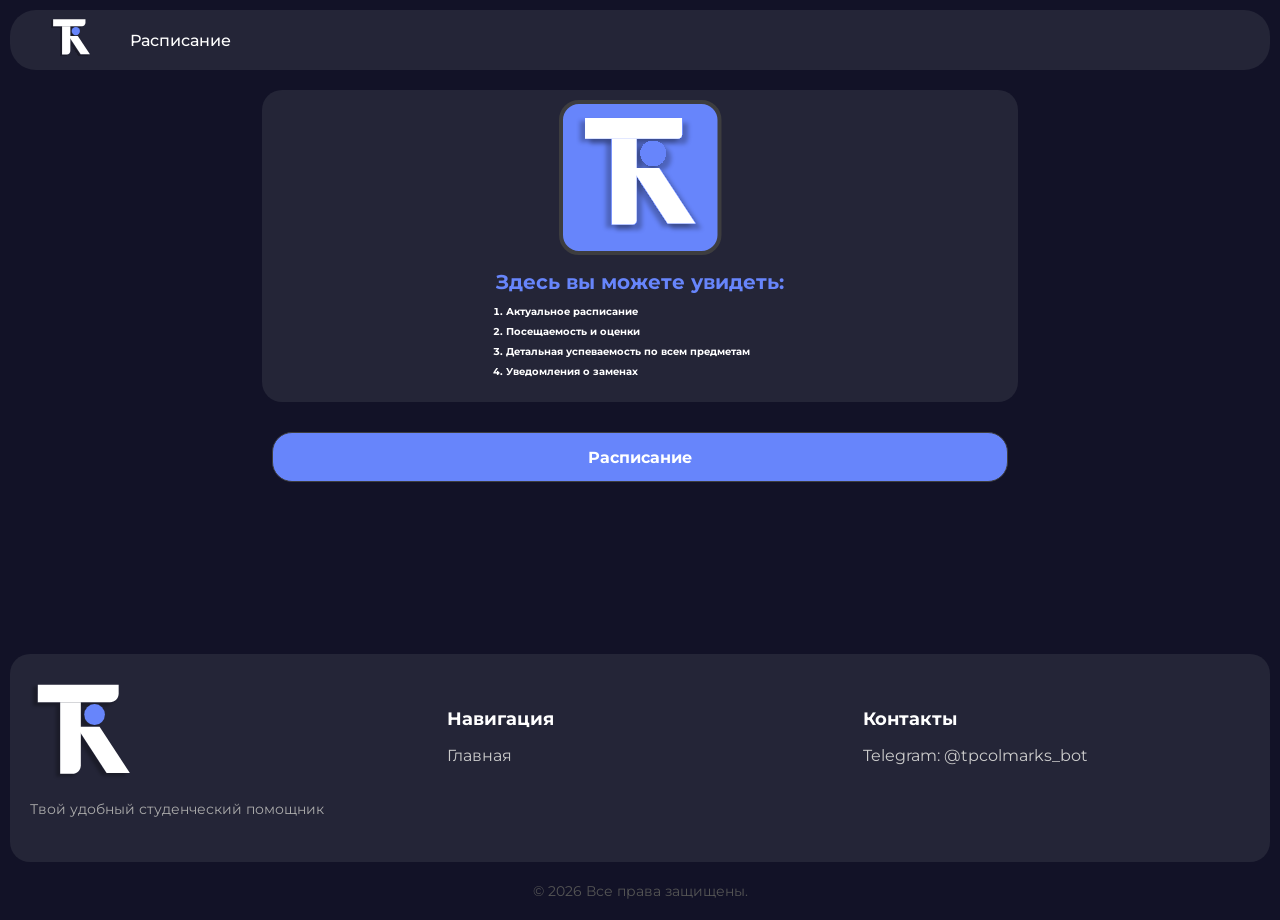
<file: index.html>
<!doctype html>
<html lang="ru">
	<head>
		<meta charset="UTF-8" />
		<meta name="viewport" content="width=device-width, initial-scale=1.0" />
		<title>Tpcol Marks</title>

		<link rel="stylesheet" href="main.css" />
		<link rel="preconnect" href="https://fonts.googleapis.com" />
		<link rel="preconnect" href="https://fonts.gstatic.com" crossorigin />
		<link
			href="https://fonts.googleapis.com/css2?family=Inter:ital,opsz,wght@0,14..32,100..900;1,14..32,100..900&family=Montserrat:ital,wght@0,100..900;1,100..900&family=Sen:wght@400..800&display=swap"
			rel="stylesheet" />
		<link rel="stylesheet" href="adaptive.css" />
	</head>
	<body>
		<div class="wrapper">
			<header class="header header--mobile">
				<button class="header__top">
					<div class="header__logo" aria-hidden="true">
						<img src="Лого.svg" alt="" width="40" />
					</div>

					<h1 class="header__title">Главная</h1>

					<div class="header__arrow" role="img" aria-labelledby="arrow-desc">
						<svg
							width="23"
							height="14"
							viewBox="0 0 23 14"
							fill="none"
							xmlns="http://www.w3.org/2000/svg"
							aria-hidden="true">
							<title id="arrow-desc">Стрелка вниз</title>
							<path
								fill-rule="evenodd"
								clip-rule="evenodd"
								d="M9.37111 12.6673C9.80471 13.1004 10.3925 13.3436 11.0053 13.3436C11.6181 13.3436 12.2059 13.1004 12.6394 12.6673L21.3622 3.94763C21.7958 3.51382 22.0393 2.92552 22.0392 2.31215C22.039 1.69879 21.7952 1.1106 21.3614 0.676988C20.9276 0.243376 20.3393 -0.000144495 19.7259 6.43235e-08C19.1126 0.000144624 18.5244 0.243942 18.0908 0.677759L11.0053 7.76326L3.91978 0.677759C3.48384 0.256308 2.8998 0.022942 2.29347 0.027923C1.68713 0.0329041 1.10701 0.275833 0.678051 0.704389C0.249091 1.13295 0.00561383 1.71284 6.10352e-05 2.31917C-0.00549176 2.9255 0.227324 3.50975 0.648363 3.94609L9.36957 12.6688L9.37111 12.6673Z"
								fill="#6785FB" />
						</svg>
					</div>
				</button>
				<div class="hidden header__popup">
					<ul class="header__popup-list">
						<li class="header__popup-item">
							<a href="scudule.html">Расписание</a>
						</li>
						<!-- <li class="header__popup-item"><a href="">Оценки</a></li>
						<li class="header__popup-item"><a href="">Атестаця</a></li>
						<li class="header__popup-item"><a href="">Полезные ссылки</a></li>
						<li class="header__popup-item"><a href="">Профиль</a></li> -->
					</ul>
				</div>
			</header>
			<header class="header header--desktop">
				<div class="header__logo">
					<img src="Лого.svg" alt="" width="40" />
				</div>
				<nav class="header__nav">
					<ul>
						<li><a href="scudule.html">Расписание</a></li>
						<!-- <li><a href="#">Оценки</a></li>
						<li><a href="#">Аттестация</a></li>
						<li><a href="#">Полезные ссылки</a></li>
						<li><a href="#">Профиль</a></li> -->
					</ul>
				</nav>
			</header>
			<main class="main">
				<section class="hero">
					<div class="hero__image" aria-hidden="true">
						<img src="Frame 32.svg" alt="" />
					</div>
					<div class="hero__text">
						<h2 class="hero__title">Здесь вы можете увидеть:</h2>
						<ol class="hero__list">
							<li>Актуальное расписание</li>

							<li>Посещаемость и оценки</li>
							<li>Детальная успеваемость по всем предметам</li>
							<li>Уведомления о заменах</li>
						</ol>
					</div>
				</section>

				<section class="actions">
					<ul class="actions__list">
						<li class="first-row">
							<a
								class="actions__button actions__button--purple"
								href="scudule.html"
								>Расписание</a
							>
						</li>
						<!-- <li class="second-row-left">
							<a class="actions__button actions__button--grey" href="scudule.html">Расписание</a>
						</li>
						<li class="second-row-right">
							<a class="actions__button actions__button--grey" href="scudule.html">Расписание</a>
						</li>
						<li class="third-row-left">
							<a class="actions__button actions__button--grey" href="scudule.html">Расписание</a>
						</li>
						<li class="third-row-right">
							<a class="actions__button actions__button--grey" href="scudule.html">Расписание</a>
						</li>
						<li class="fourth-row">
							<a class="actions__button actions__button--purple" href="scudule.html">Расписание</a>
						</li> -->
					</ul>
				</section>
			</main>

			<footer class="footer">
				<div class="footer__main">
					<div class="footer__container">
						<div class="footer__column">
							<div class="footer__logo">
								<img src="Лого.svg" alt="" width="100" />
							</div>
							<p class="footer__description">
								Твой удобный студенческий помощник
							</p>
						</div>
						<div class="footer__column">
							<h4 class="footer__title">Навигация</h4>
							<ul class="footer__menu">
								<li><a href="index.html">Главная</a></li>
								<!-- <li><a href="#">О нас</a></li>
								<li><a href="#">Услуги</a></li>
								<li><a href="#">Контакты</a></li> -->
							</ul>
						</div>
						<div class="footer__column">
							<h4 class="footer__title">Контакты</h4>
							<ul class="footer__contacts">
								<li>Telegram: @tpcolmarks_bot</li>
							</ul>
						</div>
					</div>
				</div>
				<div class="footer__copyright">© 2026 Все права защищены.</div>
			</footer>
		</div>
		<script src="index.js"></script>
	</body>
</html>
</file>
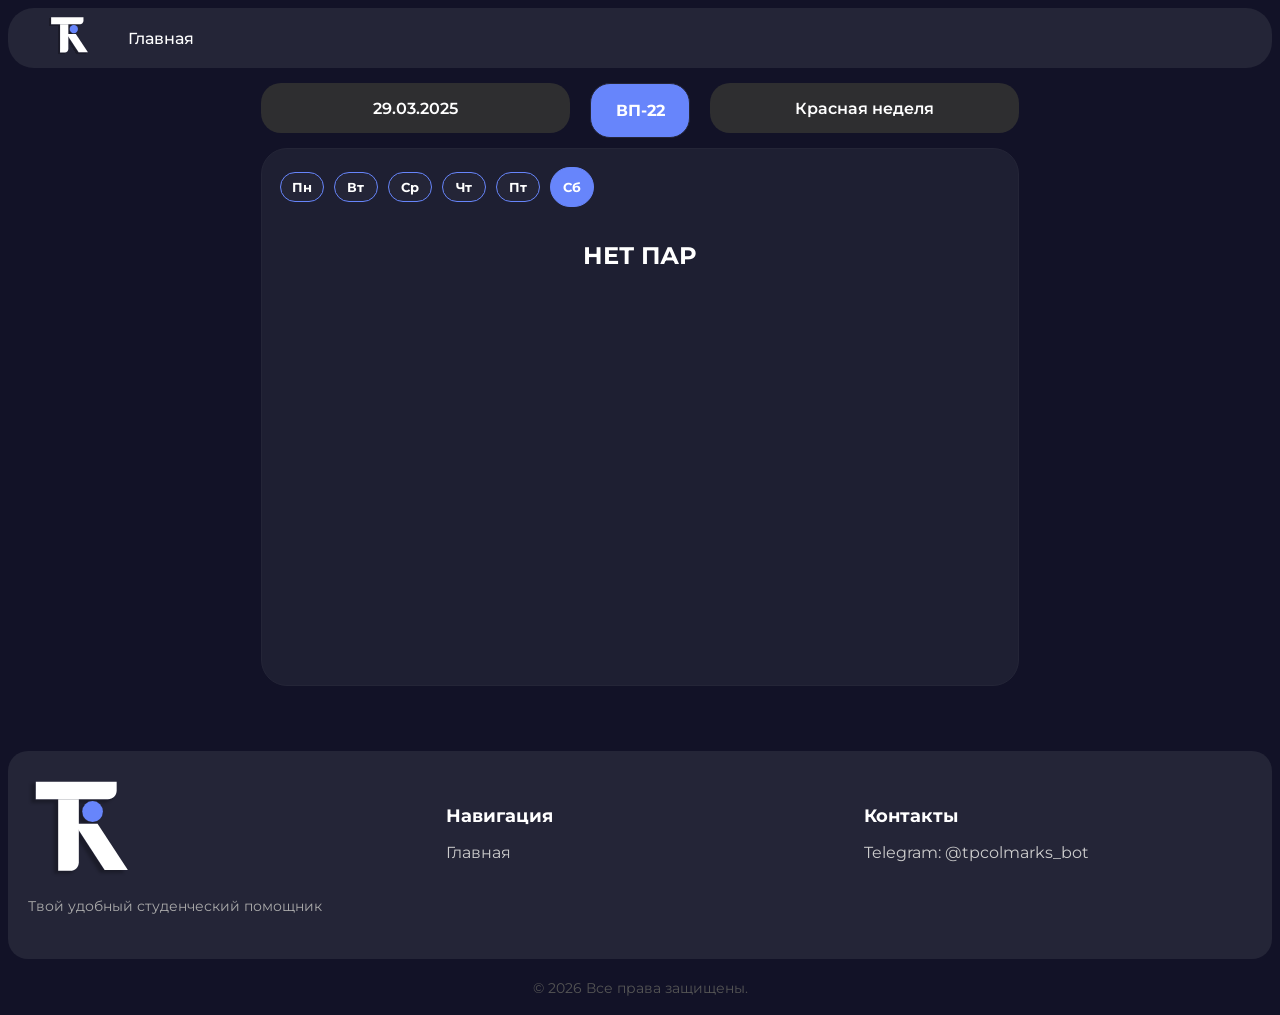
<file: scudule.html>
<!doctype html>
<html lang="ru">
	<head>
		<meta charset="UTF-8" />
		<meta name="viewport" content="width=device-width, initial-scale=1.0" />
		<title>Tpcol Marks</title>
		<link rel="stylesheet" href="scudule.css" />
		<link rel="stylesheet" href="adaptive.css" />
		<link rel="preconnect" href="https://fonts.googleapis.com" />
		<link rel="preconnect" href="https://fonts.gstatic.com" crossorigin />
		<link
			href="https://fonts.googleapis.com/css2?family=Inter:ital,opsz,wght@0,14..32,100..900;1,14..32,100..900&family=Montserrat:ital,wght@0,100..900;1,100..900&family=Sen:wght@400..800&display=swap"
			rel="stylesheet" />
	</head>
	<body>
		<div class="wrapper">
			<header class="header header--mobile">
				<button class="header__top">
					<div class="header__logo" aria-hidden="true">
						<img src="Лого.svg" alt="" width="40" />
					</div>

					<h1 class="header__title">Расписание</h1>

					<div class="header__arrow" role="img" aria-labelledby="arrow-desc">
						<svg
							width="23"
							height="14"
							viewBox="0 0 23 14"
							fill="none"
							xmlns="http://www.w3.org/2000/svg"
							aria-hidden="true">
							<title id="arrow-desc">Стрелка вниз</title>
							<path
								fill-rule="evenodd"
								clip-rule="evenodd"
								d="M9.37111 12.6673C9.80471 13.1004 10.3925 13.3436 11.0053 13.3436C11.6181 13.3436 12.2059 13.1004 12.6394 12.6673L21.3622 3.94763C21.7958 3.51382 22.0393 2.92552 22.0392 2.31215C22.039 1.69879 21.7952 1.1106 21.3614 0.676988C20.9276 0.243376 20.3393 -0.000144495 19.7259 6.43235e-08C19.1126 0.000144624 18.5244 0.243942 18.0908 0.677759L11.0053 7.76326L3.91978 0.677759C3.48384 0.256308 2.8998 0.022942 2.29347 0.027923C1.68713 0.0329041 1.10701 0.275833 0.678051 0.704389C0.249091 1.13295 0.00561383 1.71284 6.10352e-05 2.31917C-0.00549176 2.9255 0.227324 3.50975 0.648363 3.94609L9.36957 12.6688L9.37111 12.6673Z"
								fill="#6785FB" />
						</svg>
					</div>
				</button>
				<div class="hidden header__popup">
					<ul class="header__popup-list">
						<li class="header__popup-item">
							<a href="index.html">Главная</a>
						</li>
						<!-- <li class="header__popup-item"><a href="">Оценки</a></li>
						<li class="header__popup-item"><a href="">Атестаця</a></li>
						<li class="header__popup-item"><a href="">Полезные ссылки</a></li>
						<li class="header__popup-item"><a href="">Профиль</a></li> -->
					</ul>
				</div>
			</header>
			<header class="header header--desktop">
				<div class="header__logo">
					<img src="Лого.svg" alt="" width="40" />
				</div>
				<nav class="header__nav">
					<ul>
						<li><a href="index.html">Главная</a></li>
						<!-- <li><a href="#">Оценки</a></li>
						<li><a href="#">Аттестация</a></li>
						<li><a href="#">Полезные ссылки</a></li>
						<li><a href="#">Профиль</a></li> -->
					</ul>
				</nav>
			</header>
			<main>
				<section class="section-info">
					<ul class="section-info__list">
						<li class="section-info__item-text"></li>
						<li class="section-info__item">
							<button class="button button--purple button-main">
								Выберите
							</button>
						</li>
						<li class="section-info__item-text"></li>
					</ul>
				</section>
				<section class="section-schedule">
					<div class="section-schedule__week">
						<ul class="section-schedule__week-list">
							<li class="section-schedule__week-item">
								<button class="button-week">Пн</button>
							</li>
							<li class="section-schedule__week-item">
								<button class="button-week">Вт</button>
							</li>
							<li class="section-schedule__week-item">
								<button class="button-week">Ср</button>
							</li>
							<li class="section-schedule__week-item">
								<button class="button-week">Чт</button>
							</li>
							<li class="section-schedule__week-item">
								<button class="button-week">Пт</button>
							</li>
							<li class="section-schedule__week-item">
								<button class="button-week">Сб</button>
							</li>
						</ul>
					</div>
					<div class="section-schedule__lessons section-schedule__container">
						<!-- <ul class="section-schedule__lessons-list">
						<li class="lesson-number">
							<p>1</p>
						</li>
						<li class="lesson-card">
							<ul class="lesson-card__info-list">
								<li class="lesson-card__subject lesson-card__item--left">Разработка Веб...</li>
								<li class="lesson-card__time lesson-card__item--right">9:00 - 10:30</li>
								<li class="lesson-card__teacher lesson-card__item--left">Потапкина Ю.Ю.</li>
								<li class="lesson-card__room lesson-card__item--right">
									<span class="lesson-card__room-value ">104</span> каб.
								</li>
							</ul>
						</li>
					</ul>
					<ul class="section-schedule__lessons-list">
						<li class="lesson-number">
							<p>2</p>
						</li>
						<li class="lesson-card">
							<ul class="lesson-card__info-list">
								<li class="lesson-card__subject lesson-card__item--left">Операционные системы и програмирование</li>
								<li class="lesson-card__time lesson-card__item--right">9:00 - 10:30</li>
								<li class="lesson-card__teacher lesson-card__item--left">Потапкина Ю.Ю.</li>
								<li class="lesson-card__room lesson-card__item--right">
									<span class="lesson-card__room-value ">104</span> каб.
								</li>
							</ul>
						</li>
					</ul>
					<ul class="section-schedule__lessons-list">
						<li class="lesson-number">
							<p>3</p>
						</li>
						<li class="lesson-card">
							<ul class="lesson-card__info-list">
								<li class="lesson-card__subject lesson-card__item--left">Основы алгоритмизации и програмирования</li>
								<li class="lesson-card__time lesson-card__item--right">9:00 - 10:30</li>
								<li class="lesson-card__teacher lesson-card__item--left">Потапкина Ю.Ю.</li>
								<li class="lesson-card__room lesson-card__item--right">
									<span class="lesson-card__room-value ">104</span> каб.
								</li>
							</ul>
						</li>
					</ul>
					<ul class="section-schedule__lessons-list">
						<li class="lesson-number">
							<p>4</p>
						</li>
						<li class="lesson-card">
							<ul class="lesson-card__info-list">
								<li class="lesson-card__subject lesson-card__item--left">Истроия России</li>
								<li class="lesson-card__time lesson-card__item--right">9:00 - 10:30</li>
								<li class="lesson-card__teacher lesson-card__item--left">Потапкина Ю.Ю.</li>
								<li class="lesson-card__room lesson-card__item--right">
									<span class="lesson-card__room-value ">104</span> каб.
								</li>
							</ul>
						</li>
					</ul> -->
					</div>
				</section>
				<!-- <section class="section-favourites">
					<div class="favorites-carousel">
						<button
							class="favorites-carousel__arrow favorites-carousel__arrow--left">
							<svg
								width="35"
								height="35"
								viewBox="0 0 35 35"
								fill="none"
								xmlns="http://www.w3.org/2000/svg">
								<path
									fill-rule="evenodd"
									clip-rule="evenodd"
									d="M13.8016 18.531C13.5282 18.2576 13.3746 17.8867 13.3746 17.5C13.3746 17.1133 13.5282 16.7424 13.8016 16.469L17.9272 12.3433C18.1313 12.1394 18.3912 12.0005 18.6742 11.9443C18.9572 11.8881 19.2505 11.9171 19.517 12.0276C19.7835 12.1382 20.0112 12.3253 20.1714 12.5652C20.3315 12.8052 20.4168 13.0873 20.4166 13.3758V21.6242C20.4168 21.9127 20.3315 22.1948 20.1714 22.4348C20.0112 22.6747 19.7835 22.8618 19.517 22.9724C19.2505 23.0829 18.9572 23.1119 18.6742 23.0557C18.3912 22.9995 18.1313 22.8606 17.9272 22.6567L13.8016 18.531Z"
									fill="#6785FB" />
							</svg>
						</button>
						<div class="favorites-carousel__track">
							<button class="favorites-carousel__button">Нет закладок</button>
						</div>
						<button
							class="favorites-carousel__arrow favorites-carousel__arrow--right">
							<svg
								width="35"
								height="35"
								viewBox="0 0 35 35"
								fill="none"
								xmlns="http://www.w3.org/2000/svg">
								<path
									fill-rule="evenodd"
									clip-rule="evenodd"
									d="M21.1983 18.531C21.4716 18.2576 21.6252 17.8867 21.6252 17.5C21.6252 17.1133 21.4716 16.7424 21.1983 16.469L17.0726 12.3433C16.8686 12.1394 16.6086 12.0005 16.3256 11.9443C16.0427 11.8881 15.7494 11.9171 15.4829 12.0276C15.2164 12.1382 14.9887 12.3253 14.8285 12.5652C14.6684 12.8052 14.583 13.0873 14.5833 13.3758V21.6242C14.583 21.9127 14.6684 22.1948 14.8285 22.4348C14.9887 22.6747 15.2164 22.8618 15.4829 22.9724C15.7494 23.0829 16.0427 23.1119 16.3256 23.0557C16.6086 22.9995 16.8686 22.8606 17.0726 22.6567L21.1983 18.531Z"
									fill="#6785FB" />
							</svg>
						</button>
					</div>
				</section> -->
			</main>
			<footer class="footer">
				<div class="footer__main">
					<div class="footer__container">
						<div class="footer__column">
							<div class="footer__logo">
								<img src="Лого.svg" alt="" width="100" />
							</div>
							<p class="footer__description">
								Твой удобный студенческий помощник
							</p>
						</div>
						<div class="footer__column">
							<h4 class="footer__title">Навигация</h4>
							<ul class="footer__menu">
								<li><a href="index.html">Главная</a></li>
								<!-- <li><a href="#">О нас</a></li>
								<li><a href="#">Услуги</a></li>
								<li><a href="#">Контакты</a></li> -->
							</ul>
						</div>
						<div class="footer__column">
							<h4 class="footer__title">Контакты</h4>
							<ul class="footer__contacts">
								<li>Telegram: @tpcolmarks_bot</li>
							</ul>
						</div>
					</div>
				</div>
				<div class="footer__copyright">© 2026 Все права защищены.</div>
			</footer>
		</div>
		<dialog class="choose-popup">
			<div class="choose-popup__content">
				<button class="choose-popup__close-btn">✕</button>
				<h2 class="choose-popup__title">Выберите</h2>
				<form
					class="choose-popup__form"
					id="choose-form"
					name="choose-popup__form">
					<input
						class="choose-popup__input"
						type="text"
						placeholder="ВП-12/108/Ковалев"
						required />
					<!-- <button class="choose-popup__btn choose-popup__btn--favorites">
						В закладки
					</button> -->
					<button class="choose-popup__btn choose-popup__btn--choose">
						Выбрать
					</button>
				</form>
			</div>
		</dialog>
		<template id="lesson-card_template">
			<ul class="section-schedule__lessons-list">
				<li class="lesson-number">
					<p></p>
				</li>
				<li class="lesson-card">
					<ul class="lesson-card__info-list">
						<li class="lesson-card__subject lesson-card__item--left"></li>
						<li class="lesson-card__time lesson-card__item--right"></li>
						<li class="lesson-card__teacher lesson-card__item--left"></li>
						<li class="lesson-card__room lesson-card__item--right">
							<span class="lesson-card__room-value"></span> каб.
						</li>
					</ul>
				</li>
			</ul>
		</template>
		<script src="index.js"></script>
		<script src="popup.js"></script>
		<script src="schdule.js"></script>
	</body>
</html>
</file>
<file: main.css>
/* * {
	outline: 3px solid red !important;
	min-height: 30px !important;
	background-color: rgba(255, 0, 0, 0.1) !important;
} */
/* 
.actions__list {
	display: grid !important;
	grid-template-columns: 1fr 1fr !important;
	grid-template-areas:
		"first first"
		"second-left second-right"
		"third-left third-right"
		"fourth fourth" !important;
	gap: 20px !important;
	border: 5px solid blue !important;
	background-color: rgba(0, 0, 255, 0.2) !important;
	min-height: 500px !important;
} */
/*
.first-row {
	grid-area: first !important;
	background: orange !important;
}
.second-row-left {
	grid-area: second-left !important;
	background: yellow !important;
}
.second-row-right {
	grid-area: second-right !important;
	background: green !important;
}
.third-row-left {
	grid-area: third-left !important;
	background: pink !important;
}
.third-row-right {
	grid-area: third-right !important;
	background: purple !important;
}
.fourth-row {
	grid-area: fourth !important;
	background: cyan !important;
	min-height: 100px !important;
} */
.header__logo svg,
.hero__image svg {
	filter: drop-shadow(-4px 3px 4px rgba(0, 0, 0, 0.15))
		drop-shadow(4px 5px 4px rgba(0, 0, 0, 0.15));
}
html,
body {
	height: 100%;
	margin: 0;
}
body {
	background-color: #121227;
	padding: 10px;
	font-family: "Montserrat", sans-serif;
	font-optical-sizing: auto;
	font-style: normal;
}
a {
	text-decoration: none;
	color: white;
}
.header__title {
	color: white;
}
.wrapper {
	display: flex;
	flex-direction: column;
	min-height: 100vh;
}

main {
	flex: 1;
}
.header {
	position: relative;
}
.header__top {
	width: 100%;
	border: none;
	display: flex;
	justify-content: space-around;
	align-items: center;
	gap: 10px;
	background: #242537;
	border-radius: 26px;
	height: 60px;
}
.header__top.show {
	border-radius: 26px 26px 0 0;
	transition: all 0.09s ease-out;
}
.header__title {
	font-size: 20px;
}
.header__popup {
	left: 0;
	right: 0;
	display: flex;
	justify-content: center;
	gap: 10px;
	background: #242537;
	border-radius: 0 0 26px 26px;
	position: absolute;
	transform: translateY(-20px);
	opacity: 0;
	visibility: hidden;
	transition: all 0.3s ease-out;
}
.header__popup.show {
	transform: translateY(0);
	opacity: 1;
	visibility: visible;
}
.header__popup-list {
	list-style: none;
	margin: 0;
	padding-left: 15px;
}
.header__popup-item {
	margin-bottom: 20px;
	justify-self: center;
}
.header__popup-item a {
	text-decoration: none;
	color: white;
	font-size: 20px;
}
.header__arrow {
	transition: transform 0.3s ease;
}

.header__top.active .header__arrow {
	transform: rotate(180deg);
}
.header--desktop {
	display: none;
	background: #242537;
	border-radius: 26px;
	height: 60px;
}
.header--mobile {
	display: block;
}
.hero {
	display: flex;
	flex-direction: column;
	align-items: center;
	justify-content: center;
	gap: 10px;
	background-color: #242537;
	border-radius: 20px;
	margin-top: 20px;
	padding: 10px;
	font-family: "Montserrat";
	font-style: normal;
	font-weight: 700;
	font-size: 10px;
	line-height: 20px;
}
.hero__title {
	color: #6785fb;
	font-style: normal;
	font-weight: 700;
	font-size: 20px;
	line-height: 20px;
	margin: 0;
	padding: 0;
	width: 100%;
	text-align: center;
}
.hero__list {
	color: white;
	margin: 0;
	padding: 10px;
	width: 100%;
}
.actions__button {
	width: 100%;
	background: none;
	border: none;
	border-radius: 20px;
	margin: 10px;
	height: 48px;
	color: white;
	font-family: "Montserrat", sans-serif;
	font-optical-sizing: auto;
	font-weight: bold;
	font-style: normal;
	transition: ease 0.2s;
	text-decoration: none;
	align-content: center;
}
.actions__button--purple:hover {
	transform: scale(1.01);
}
.actions__button--purple:active {
	background: #4a5fb5;
	transform: scale(1.01);
}
.actions__button--grey:hover {
	background: #6785fb;
	border: 1px #3d3d3f solid;
	transform: scale(1.02);
}
.actions__button--grey:active {
	background: #4a5fb5;
	border: 1px #3d3d3f solid;
	transform: scale(1.03);
}
.actions__button--purple {
	background: #6785fb;
	border: 1px #3d3d3f solid;
	font-size: 16px;
}
.actions__button--grey {
	background: #3d3d3f;
	border: 1px solid #6785fb;
	font-size: 12px;
}
.actions__list {
	margin-top: 20px;
	padding: 0;
	display: grid;
	grid-template-columns: 1fr 1fr;
	grid-template-areas:
		"first first"
		"second-left second-right"
		"third-left third-right"
		"fourth fourth";
	list-style: none;
	border-radius: 20px;
	justify-content: center;
	align-content: center;
}
.first-row {
	grid-area: first;
	width: 100%;
	display: flex;
	justify-content: center; /* по горизонтали */
	align-items: center; /* по вертикали */
	text-align: center;
}

.second-row-left {
	grid-area: second-left;
	width: 100%;
	display: flex;
	justify-content: center;
	align-items: center;
	text-align: center;
}
.second-row-right {
	grid-area: second-right;
	width: 100%;
	display: flex;
	justify-content: center;
	align-items: center;
	text-align: center;
}
.third-row-left {
	grid-area: third-left;
	width: 100%;
	display: flex;
	justify-content: center;
	align-items: center;
	text-align: center;
}
.third-row-right {
	grid-area: third-right;
	width: 100%;
	display: flex;
	justify-content: center;
	align-items: center;
	text-align: center;
}
.fourth-row {
	grid-area: fourth;
	width: 100%;
	display: flex;
	justify-content: center;
	align-items: center;
	text-align: center;
}

.footer {
	display: flex;
	flex-direction: column;
	gap: 10px;
	margin-top: 50px;
}

.footer__main {
	background: #242537;
	border-radius: 20px;
	padding: 30px 20px;
}

.footer__container {
	display: flex;
	justify-content: space-between;
	flex-wrap: wrap;
	gap: 30px;
}

.footer__column {
	flex: 1;
	min-width: 150px;
}

.footer__logo {
	font-size: 24px;
	font-weight: bold;
	color: #fff;
	margin-bottom: 10px;
}

.footer__description {
	color: #aaa;
	font-size: 14px;
}

.footer__title {
	color: #fff;
	font-size: 18px;
	margin-bottom: 15px;
}

.footer__menu,
.footer__contacts {
	list-style: none;
	padding: 0;
}

.footer__menu li,
.footer__contacts li {
	margin-bottom: 8px;
}

.footer__menu a {
	color: #ccc;
	text-decoration: none;
	transition: color 0.3s;
}

.footer__menu a:hover {
	color: #fff;
	text-decoration: underline;
}

.footer__contacts li {
	color: #ccc;
}

.footer__copyright {
	text-align: center;
	padding: 10px;
	font-size: 14px;
	color: #555;
	background: transparent;
}
</file>
<file: adaptive.css>
@media (min-width: 1024px) {
	main {
		width: 60%;
		margin: 0 auto;
	}
	.section-info__item .button {
		min-width: 100px;
	}
	.header--mobile {
		display: none;
	}
	.header--desktop {
		display: flex;
		justify-content: start;
		align-items: center;
		padding: 0 40px;
	}
	.header--desktop ul {
		display: flex;
		gap: 20px;
		list-style: none;
		font-weight: 500;
	}
	.header--desktop li {
		text-align: center;
	}
}
</file>
<file: scudule.css>
* {
	color: white;
	font-family: "Montserrat";
	font-style: normal;
}
.wrapper {
	display: flex;
	flex-direction: column;
	min-height: 100vh;
	gap: 15px;
}
a {
	text-decoration: none;
	color: white;
}
main {
	display: flex;
	flex-direction: column;
	flex: 1;
	gap: 10px;
}
body {
	background-color: #121227;
}
.header {
	position: relative;
}
.header__top {
	width: 100%;
	border: none;
	display: flex;
	justify-content: space-around;
	align-items: center;
	gap: 10px;
	background: #242537;
	border-radius: 26px;
	height: 60px;
}
.header__top.show {
	border-radius: 26px 26px 0 0;
	transition: all 0.09s ease-out;
}
.header__title {
	font-size: 20px;
}
.header__popup {
	left: 0;
	right: 0;
	display: flex;
	justify-content: center;
	gap: 10px;
	background: #242537;
	border-radius: 0 0 26px 26px;
	position: absolute;
	transform: translateY(-20px);
	opacity: 0;
	visibility: hidden;
	transition: all 0.3s ease-out;
}
.header__popup.show {
	transform: translateY(0);
	opacity: 1;
	visibility: visible;
}
.header__popup-list {
	list-style: none;
	margin: 0;
	padding-left: 15px;
}
.header__popup-item {
	margin-bottom: 20px;
	justify-self: center;
}
.header__popup-item a {
	text-decoration: none;
	color: white;
	font-size: 20px;
}
.header__arrow {
	transition: transform 0.3s ease;
}

.header__top.active .header__arrow {
	transform: rotate(180deg);
}
.header--desktop {
	display: none;
	background: #242537;
	border-radius: 26px;
	height: 60px;
}
.header--mobile {
	display: block;
}
.section-info {
	margin: 0;
	justify-self: center;
}
.section-info__list {
	margin: 0;
	padding: 0;
	display: flex;
	width: 100%;
	gap: 20px;
	list-style: none;
	justify-items: center;
	align-content: center;
}
.section-info__item .button {
	height: 55px;
	padding: 10px;
	background-color: #6785fb;
	border-radius: 20px;
	border: #242537 1px solid;
}
.section-info__item-text {
	background-color: #2e2e30;
	border-radius: 20px;
	justify-items: center;
	height: 50px;
	width: 100%;
	text-align: center;
	align-items: center;
	font-weight: 600;
	font-size: 16px;
	align-content: center;
}
.button-main {
	font-size: 16px;
	font-weight: bold;
}
.button-main:hover {
	transform: scale(1.1);
	transition: ease-in-out 0.3s;
}
.button-main:active {
	background-color: #4b5fb3;
	transition: ease-in-out 0.1s;
}
.section-schedule {
	display: flex;
	flex-direction: column;
	gap: 10px;
	justify-items: center;
	background-color: #1e1f32;
	border-radius: 26px;
	border: #242537 1px solid;
	padding: 18px;
	min-height: 500px;
}
.section-schedule__week-list {
	margin: 0;
	padding: 0;
	display: flex;
	list-style-type: none;
	gap: 10px;
	align-items: center;
	justify-self: center;
	height: 40px;
}
.button-week {
	width: 44px;
	height: 30px;
	background-color: #242537;
	border-radius: 20px;
	border: 1px solid #6785fb;
	font-weight: bold;
	transition: ease 0.4s;
}
.button--active {
	background-color: #6785fb;
	height: 40px;
	transition: ease 0.4s;
}
.section-schedule__lessons {
	display: flex;
	flex-direction: column;
	gap: 10px;
}
.section-schedule__lessons-list {
	display: flex;
	list-style: none;
	align-items: center;
	padding: 0;
	margin: 0;
}
.no-lessons {
	text-align: center;
	text-transform: uppercase;
	font-weight: bold;
	font-size: 24px;
}
.lesson-number {
	background-color: #6785fb;
	border: #242537 1px solid;
	border-radius: 26px;
	width: 65px;
	height: 65px;
	padding: 0;
	margin: 0;
	align-items: center;
	justify-items: center;
}
.lesson-number p {
	margin: 20px;
	margin-right: 30px;
	font-weight: bold;
	font-size: 20px;
}
.lesson-card__info-list {
	list-style: none;
	display: grid;
	grid-template-columns: 2fr 1fr;
	padding: 8px;
	gap: 10px;
	font-size: 14px;
}
.lesson-card__info-list li {
	width: 90%;
	height: 100%;
	white-space: nowrap;
	overflow: hidden;
}
.lesson-card {
	background-color: #2e2e30;
	height: 64px;
	border-radius: 20px;
	margin-left: -25px;
	width: 100%;
}
.lesson-card__item--left {
	margin-left: 15px;
	text-overflow: ellipsis;
}
.lesson-card__item--right {
	text-align: right;
}
.footer {
	display: flex;
	flex-direction: column;
	gap: 10px;
	margin-top: 50px;
}

.footer__main {
	background: #242537;
	border-radius: 20px;
	padding: 30px 20px;
}

.footer__container {
	display: flex;
	justify-content: space-between;
	flex-wrap: wrap;
	gap: 30px;
}

.footer__column {
	flex: 1;
	min-width: 150px;
}

.footer__logo {
	font-size: 24px;
	font-weight: bold;
	color: #fff;
	margin-bottom: 10px;
}

.footer__description {
	color: #aaa;
	font-size: 14px;
}

.footer__title {
	color: #fff;
	font-size: 18px;
	margin-bottom: 15px;
}

.footer__menu,
.footer__contacts {
	list-style: none;
	padding: 0;
}

.footer__menu li,
.footer__contacts li {
	margin-bottom: 8px;
}

.footer__menu a {
	color: #ccc;
	text-decoration: none;
	transition: color 0.3s;
}

.footer__menu a:hover {
	color: #fff;
	text-decoration: underline;
}

.footer__contacts li {
	color: #ccc;
}

.footer__copyright {
	text-align: center;
	padding: 10px;
	font-size: 14px;
	color: #555;
	background: transparent;
}

.section-favourites {
	width: 100%;
	justify-items: center;
	margin-top: 10px;
}
.favorites-carousel {
	display: flex;
	width: 100%;
}
.favorites-carousel__track {
	display: flex;
	justify-content: center;
	width: 100%;
	gap: 10px;
}
.favorites-carousel__arrow {
	background: none;
	border: none;
}
.favorites-carousel__button {
	background: #6785fb;
	border: #242537;
	height: 55px;
	width: 100%;
	border-radius: 26px;
}
.choose-popup {
	background-color: #242537;
	border-radius: 20px;
	border: #6784fb52 solid 1px;
	width: 400px;
	padding: 0;
}
.choose-popup__content {
	padding: 20px;
	border-radius: 20px;
}
.choose-popup::backdrop {
	background: rgba(0, 0, 0, 0.7);
	backdrop-filter: blur(2px);
	cursor: pointer;
}
.choose-popup__form {
	display: grid;
	grid-template-columns: 1fr 1fr;
	grid-template-areas:
		"input input"
		"choose choose";
	gap: 20px;
}
.choose-popup__close-btn {
	display: block;
	margin-left: auto;
	background: none;
	border: none;
}
.choose-popup__title {
	text-align: center;
}
.choose-popup__btn {
	background-color: #6785fb;
	border-radius: 20px;
	border: none;
	font-size: 16px;
	padding: 10px;
}
.choose-popup input[type="text"] {
	background-color: #2e2e30;
	border-radius: 20px;
	border: #6785fb 1px solid;
	grid-area: input;
	padding: 10px 30px;
	font-size: 16px;
}
.choose-popup__btn--choose {
	grid-area: choose;
}
.choose-popup__btn--favorites {
	grid-area: favorites;
}
</file>
